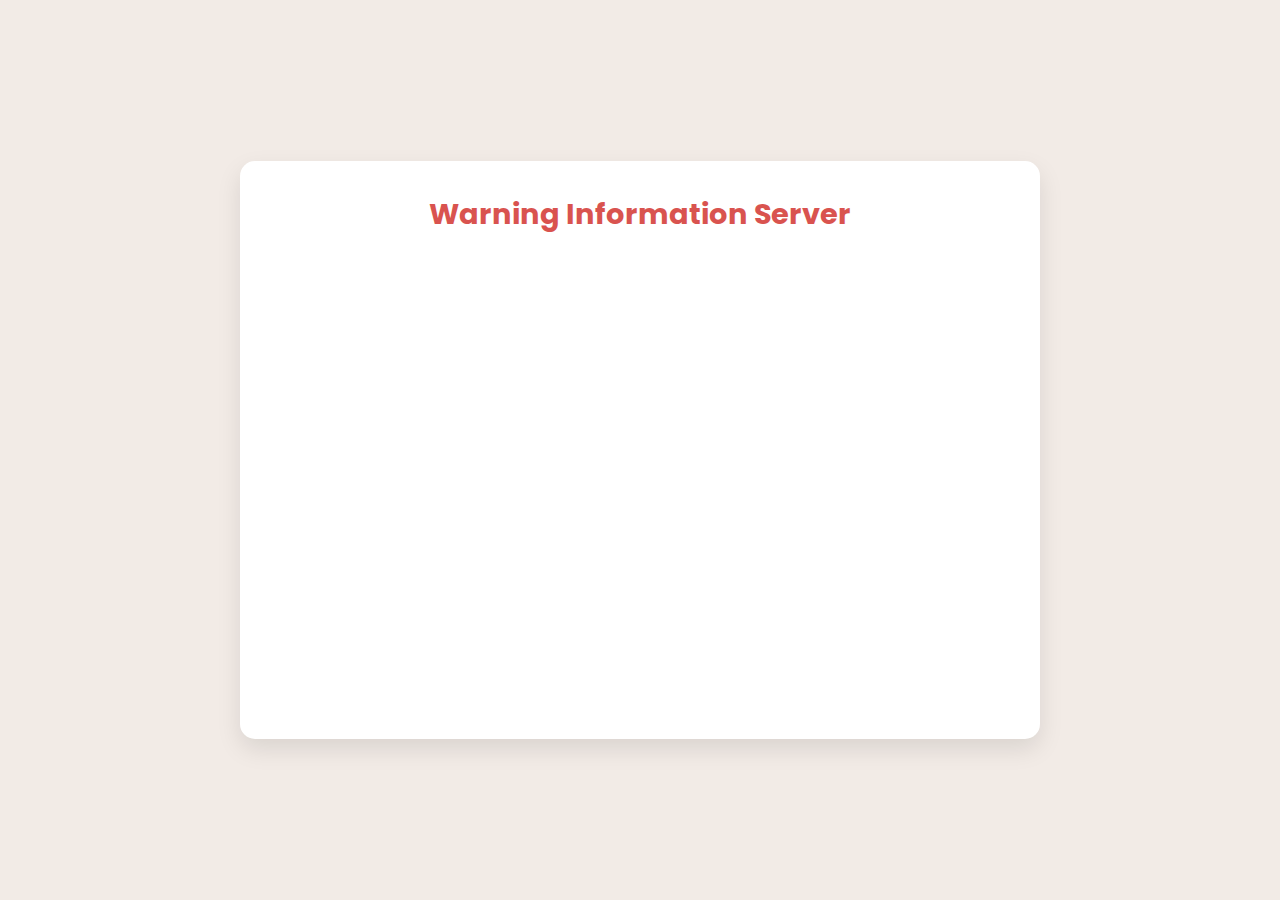
<file: index2.html>
<!DOCTYPE html>
<html lang="id">
    <head>
        <meta charset="utf-8" />
        <meta name="viewport" content="width=device-width, initial-scale=1.0" />
        <title>System Deployed!</title>
        <link rel="stylesheet" href="style.css" />
        <link
            rel="stylesheet"
            href="https://cdnjs.cloudflare.com/ajax/libs/font-awesome/6.4.2/css/all.min.css"
        />
    </head>
    <body>
        <main class="card-container">
            <h1>Warning Information Server</h1>

            <div class="content-wrapper">
                <div class="image-container">
                    <img src="img/warning.png" alt="Ikon Peringatan" />
                </div>

                <div class="text-container">
                    <div class="alert-info">
                        <h2>03TXD-ALERT INFORMATION</h2>
                        <p>
                            Pemberitahuan Peringatan dini server yang merupakan
                            pemberitahuan server tingkat sedang, yang dapat
                            terjadi karena ada aktivitas mencurigakan dan
                            aktivitas external.
                        </p>
                    </div>

                    <div class="notification-box">
                        <h3>
                            <i class="fa-solid fa-bullhorn"></i> Pemberitahuan!
                        </h3>
                        <p>
                            Saat ini server sedang terjadi aktvitas abnormal
                            yang bisa karena aktivitas hacker atau sejenisnya
                            yang dapat terdampak ke penggunanya, termasuk
                            pengguna yang mengakses layanan seperti server atau
                            website ini. Sementara sistem pada website ditutup
                            dan pemberitahuan ini tidak terdampak apapun ke
                            pengguna kecuali website verifikasi dan store.
                        </p>
                    </div>
                </div>
            </div>

            <footer class="container-footer">
                <p>Informed By Moderator Nako, 2025 Indonesia Tengah.</p>
                <p>
                    <label for="info">Informasi Selengkapnya cek discord.</label>
                    <a href="#">Discord server.</a>
                </p>
            </footer>
        </main>
    </body>
</html>
</file>
<file: style.css>
@import url("https://fonts.googleapis.com/css2?family=Poppins:wght@300;400;600;700&display=swap");

/* --- Reset Dasar & Pengaturan Global --- */
* {
    margin: 0;
    padding: 0;
    box-sizing: border-box;
}

html {
    scroll-behavior: smooth;
}

body {
    font-family: "Poppins", sans-serif;
    background-color: #f2ebe6;
    color: #333;
    display: flex;
    justify-content: center;
    align-items: center;
    min-height: 100vh;
    padding: 20px;
    overflow-x: hidden; /* Mencegah scroll horizontal yang tidak diinginkan */
}

/* --- Desain Kartu Utama --- */
.card-container {
    width: 100%;
    max-width: 450px;
    background-color: #ffffff;
    padding: 2rem;
    border-radius: 15px;
    box-shadow: 0 10px 25px rgba(0, 0, 0, 0.1);
    /* Animasi masuk untuk kartu */
    animation: fadeIn 0.8s ease-out forwards;
}

h1 {
    text-align: center;
    margin-bottom: 1.5rem;
    font-size: 1.5rem;
    color: #d9534f;
    /* Animasi berkedip untuk judul H1 */
    animation: blink 1s step-start 0s infinite;
}

/* --- Wrapper Konten (Gambar & Teks) --- */
.image-container {
    text-align: center;
    margin-bottom: 1.5rem;
    /* Animasi masuk untuk gambar */
    animation: slideInTop 0.6s ease-out forwards;
    animation-delay: 0.3s; /* Sedikit delay agar terlihat berurutan */
    opacity: 0; /* Mulai dari tidak terlihat */
}

.image-container img {
    max-width: 100px;
    height: auto;
}

.text-container h2,
.text-container h3 {
    font-size: 1.1rem;
    margin-bottom: 0.5rem;
    font-weight: 600;
}

.alert-info {
    margin-bottom: 1.5rem;
    /* Animasi masuk untuk info alert */
    animation: slideInLeft 0.7s ease-out forwards;
    animation-delay: 0.5s;
    opacity: 0;
}

.alert-info p {
    font-size: 0.9rem;
    line-height: 1.6;
}

/* --- Kotak Pemberitahuan --- */
.notification-box {
    background-color: #fdf6f0;
    padding: 1.2rem;
    border-radius: 8px;
    border-left: 5px solid #e5a983;
    /* Animasi masuk untuk kotak notifikasi */
    animation: slideInRight 0.7s ease-out forwards;
    animation-delay: 0.7s;
    opacity: 0;
}

.notification-box h3 {
    color: #af6c41;
}

.notification-box p {
    font-size: 0.9rem;
    line-height: 1.6;
}

/* --- Footer --- */
.container-footer {
    margin-top: 2rem;
    text-align: center;
    font-size: 0.8rem;
    color: #777;
    border-top: 1px solid #eee;
    padding-top: 1.5rem;
    /* Animasi masuk untuk footer */
    animation: fadeIn 0.8s ease-out forwards;
    animation-delay: 1s;
    opacity: 0;
}

.container-footer p {
    margin-bottom: 0.5rem;
}

.container-footer a {
    color: #3f72af;
    text-decoration: none;
    font-weight: 600;
}

.container-footer a:hover {
    text-decoration: underline;
}

/* --- KEYFRAMES UNTUK ANIMASI --- */

/* Animasi berkedip untuk teks */
@keyframes blink {
    0% {
        opacity: 1;
    }
    50% {
        opacity: 0;
    }
    100% {
        opacity: 1;
    }
}

/* Animasi memudar masuk */
@keyframes fadeIn {
    0% {
        opacity: 0;
    }
    100% {
        opacity: 1;
    }
}

/* Animasi slide masuk dari atas */
@keyframes slideInTop {
    0% {
        transform: translateY(-50px);
        opacity: 0;
    }
    100% {
        transform: translateY(0);
        opacity: 1;
    }
}

/* Animasi slide masuk dari kiri */
@keyframes slideInLeft {
    0% {
        transform: translateX(-50px);
        opacity: 0;
    }
    100% {
        transform: translateX(0);
        opacity: 1;
    }
}

/* Animasi slide masuk dari kanan */
@keyframes slideInRight {
    0% {
        transform: translateX(50px);
        opacity: 0;
    }
    100% {
        transform: translateX(0);
        opacity: 1;
    }
}

/* --- DESAIN RESPONSIVE (Untuk Layar Lebih Besar) --- */
@media (min-width: 768px) {
    .card-container {
        max-width: 800px;
    }

    .content-wrapper {
        display: flex;
        align-items: flex-start;
        gap: 2rem;
    }

    .image-container {
        flex: 0 0 120px;
        margin-bottom: 0;
    }

    .image-container img {
        max-width: 120px;
    }

    .text-container {
        flex: 1;
    }

    h1 {
        font-size: 1.8rem;
    }
}
</file>
